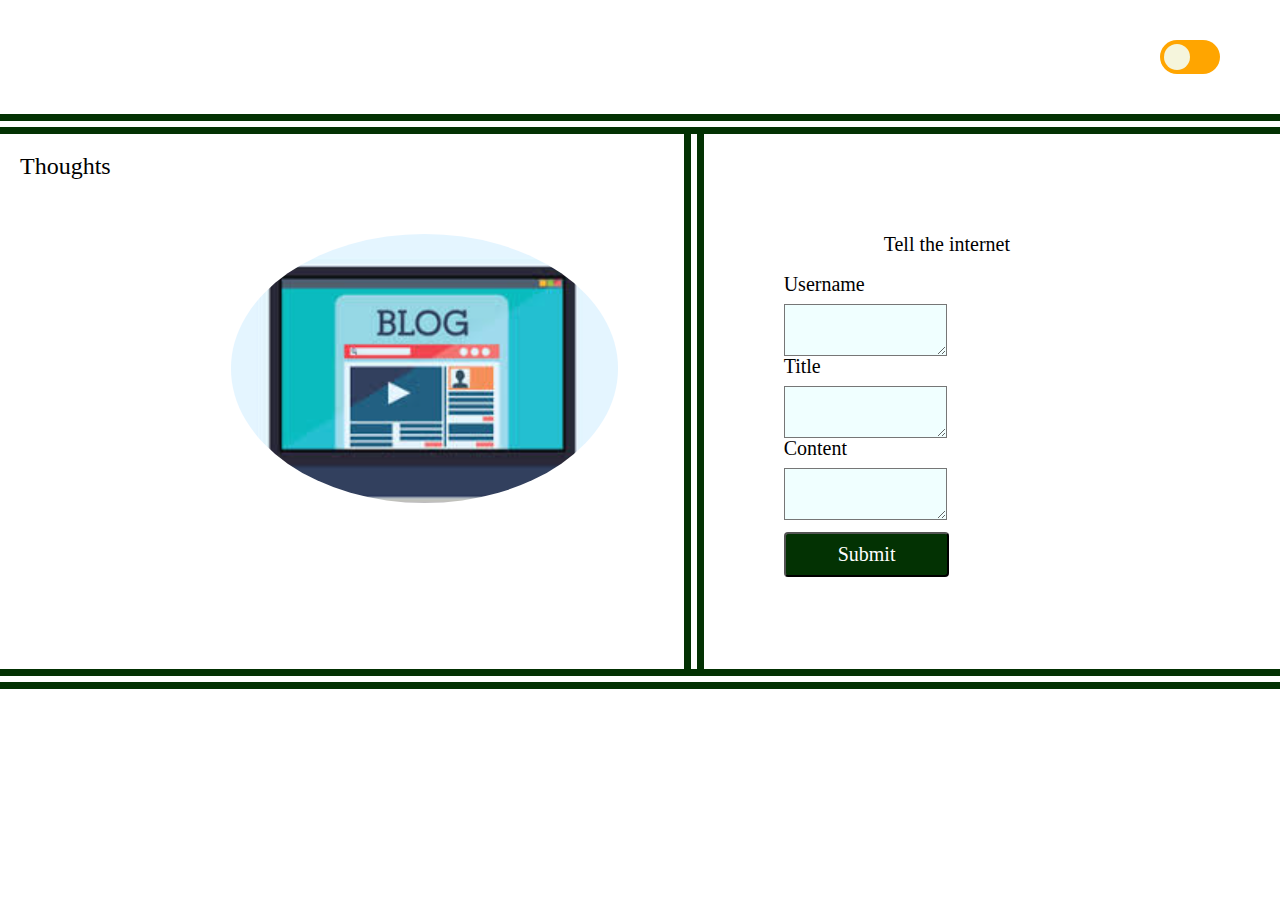
<file: index.html>
<!DOCTYPE html>
<html lang="en">
<head>
    <meta charset="UTF-8">
    <meta name="viewport" content="width=device-width, initial-scale=1.0">
    <title>Sus Blog </title>
    <link rel="stylesheet" type="text/css" href="./assets/css/reset.css">
    <link rel="stylesheet" type="text/css" href="./assets/css/styles.css">
    <link rel="form stylesheet" type="text/css" href="./assets/css/form.css">
</head>

<header>
<h1></h1>
<label class="switch">
    <input type="checkbox" id="theme-switcher">
    <span class="slider round"></span>
</label>
</header>

<body class="container">
<main>
    <label class="blog-title">Thoughts</label>
    <figure class="img" >
    <img  id="insideImg" src="./assets/img/blogBackround.png" alt="Blog logo">
</figure>
<section class="card">
<h1>Tell the internet</h1>
<form id="myForm" name="myForm">
            <label for="userBox">Username</label>
            <textarea id="userBox"></textarea>

            <label for="titleBox">Title</label> 
            <textarea id="titleBox"></textarea>

            <label for="contentBox">Content</label>
            <textarea id="contentBox"></textarea>

            <input id="submitbutton" type="submit"value="Submit">
</form>
</section>
</main>

<script src="./assets/js/logic.js" ></script>
<script src="./assets/js/form.js"></script>
</body>
</html>
</file>
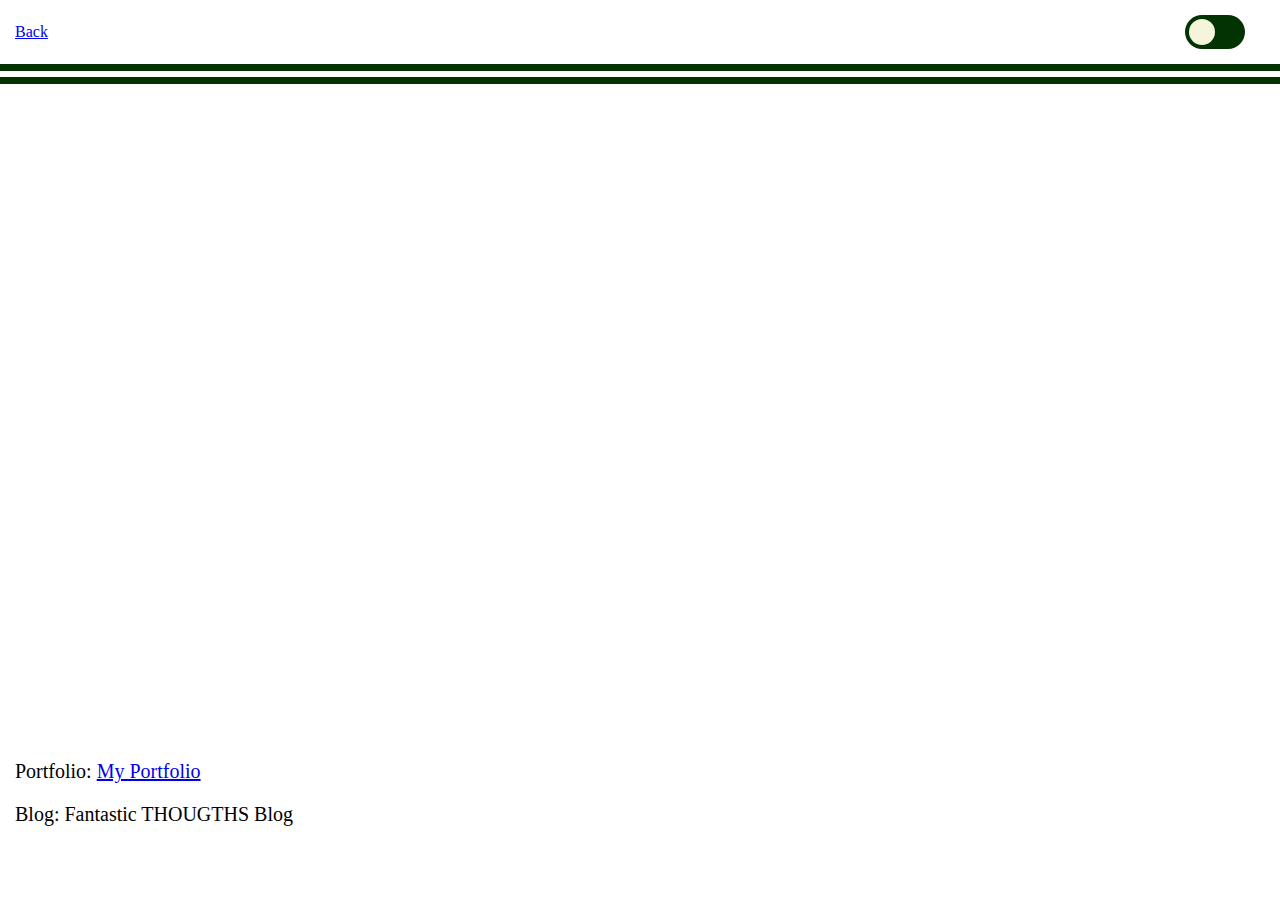
<file: blog.html>
<!DOCTYPE html>
<html lang="en">
<head>
    <meta charset="UTF-8">
    <meta name="viewport" content="width=device-width, initial-scale=1.0">
    <title>Posts</title>
    <link rel="blog stylesheet" type="text/css" href="./assets/css/blog.css">
</head>
<body class="container">
    <header>
       <a href="./index.html">Back</a>
       <label class="switch">
        <input type="checkbox" id="theme-switcher">
        <span class="slider round"></span>
       </label>
    </header>
    
<main>
        <div id="blogPost">
        </div>
    
</main>

    <footer class="footer">
            <p>Portfolio: <a href="https://github.com/ZolarEclipse">My Portfolio</a> </p>
            <p>Blog: Fantastic THOUGTHS Blog</p>
    </footer>

  <script src="./assets/js/blog.js" ></script>
</body>
</html>
</file>
<file: assets/css/styles.css>
*,
*::before,
*::after {
    box-sizing: border-box;
    font-family: Cambria, Cochin, Georgia, Times, 'Times New Roman', serif;
    font-size: 20px;
}
header {
    background-color: white ;
    margin: auto;
    padding: 40px;
    position: relative;
    display: flex;
    justify-content: space-between;
    align-items: center;
    border-bottom: 20px double rgb(3, 50, 3);
}

body {
    font-size: 30px;
}

h1 {
    text-align: center;
    margin-bottom: 20px;
}

form {
    display: flex;
    flex-direction: column;
    width: 50%;
}

main {
    display: flex;
    border-bottom: 20px double rgb(3, 50, 3);
}

.switch {
    margin-right: 20px;
    position: relative;
    display: inline-block;
    width: 60px;
    height: 34px;
}



.switch input {
    opacity: 0;
    width: 0;
    height: 0;
}

.slider {
    position: absolute;
    cursor: pointer;
    top: 0;
    bottom: 0;
    left: 0;
    right: 0;
    background-color: orange;
    transition: 0.4s;
}

.slider:before {
    position: absolute;
    content: "";
    height: 26px;
    width: 26px;
    left: 4px;
    bottom: 4px;
    background-color: beige;
    -webkit-transition: .4s;
    transition: .4s;
}

input:checked + .slider {
    background-color: rgb(3, 50, 3);
}

input:focus + .slider {
    box-shadow: 0 0 1px rgb(3, 50, 3);
}

input:checked + .slider:before {
    -webkit-transform: translateX(26px);
    -ms-transform: translateX(26px);
    transform: translateX(26px);
}

.slider.round {
    border-radius: 34px;
}

.slider.round:before{
    border-radius: 50%;
}

#submitbutton {
    background-color: rgb(3, 50, 3); 
    border-radius: 4px;
    color: #fff;
    cursor: pointer;
    font-size: 20px;
    line-height: 1px;
    max-width: 200px;
    padding: 20px 52px;
    text-align: center;
    margin: 0.6em auto;
    display: block;
}

label {
    color:  black;
}

.img {
    background-size: contain;
    display: flex;
    border-right: double 20px rgb(3, 50, 3);
}

#insideImg {
    border-color: #fff var(--main color);
    display: flex;
    margin: 100PX;
    height: fit-content;
    width: 70%;
    border-radius: 100%;
}
.dark h1 {
    color: black;
}

.light h1 {
    color:black;
}

.card {
    display: inline-block;
    width: 50%;
    min-height: auto;
    background: white;
    padding-top: 20px;
    margin: 80px; 
    padding-right: 90px;
   }

#titlebox {
    display: block;
    min-height: 100px;
    margin-top: 10px;
    width: 100%;
    background-color: aliceblue;
}

#contentbox {
    display: block;
    min-height: 100px;
    margin-top: 10px;
    width: 100%;
    background-color: aliceblue;
}

#userbox {
    display: block;
    min-height: 100px;
    margin-top: 10px;
    width: 100%;
    background-color:aliceblue;
}


.light {
    background-color: white;
    color: black;
}

.dark {
    background-color: black;
    color: white;
}
</file>
<file: assets/css/form.css>
* {
    font-family: Cambria, Cochin, Georgia, Times, 'Times New Roman', serif;
    font-size: 20px;
}

.card {
    display: inline-block;
    width: 50%;
    min-height: auto;
    background: white;
    padding-top: 20px;
    margin: 80px; 
    padding-right: 90px;
}

.card::after {
    content: " ";
    display: block;
    clear: both;  
  }

#titleBox {
    display: block;
    min-height: 0px;
    margin-top: 10px;
    width: 100%;
    background-color: azure;
    color: black;
}

#contentBox {
    display: block;
    min-height: 0px;
    margin-top: 10px;
    width: 100%;
    background-color: azure;
    color: black;
}

#userBox {
    display: block;
    min-height: 0px;
    margin-top: 10px;
    width: 100%;
    background-color: azure;
    color: black;
}

.light {
    background-color: white;
    color: black;
}

.dark {
    background-color: black;
    color: white;
}
.dark label {
    color: black;
}

.titleBox {
    display: block;
    text-align:center;
    align-content:center;
}

.blog-title {
    display: flex;
    text-align: center;
    font-size: larger;
    padding: 20px;

}
</file>
<file: assets/css/blog.css>
* {
    font-family: Cambria, Cochin, Georgia, Times, 'Times New Roman', serif;
}

body {
    display: block;
    margin: 0px;
}

p {
    font-size: 20px;
}

.blogPage {
    overflow: scroll;
    padding-left: 15px;
    border: 10px

}



header {
    background-color: white ;
    margin: 0;
    padding: 15px;
    position: relative;
    display: flex;
    justify-content: space-between;
    align-items: center;
    border-bottom: 20px double rgb(3, 50, 3);

}


main {
    flex-direction: column;
    padding-left: 20px;
    overflow-y: scroll;
    height: calc(100vh - 288px);
}

.switch {
    margin-right: 20px;
    position: relative;
    display: inline-block;
    width: 60px;
    height: 34px;
    top: 500;
    left: 600;
}

.switch input {
    opacity: 0;
    width: 0;
    height: 0;
}

.slider {
    position: absolute;
    cursor: pointer;
    top: 0;
    bottom: 0;
    left: 0;
    right: 0;
    background-color: rgb(3, 50, 3);
    transition: 0.4s;
}

.slider:before {
    position: absolute;
    content: "";
    height: 26px;
    width: 26px;
    left: 4px;
    bottom: 4px;
    background-color: beige;
    -webkit-transition: .4s;
    transition: .4s;
}

input:checked + .slider {
    background-color: orange;
}

input:focus + .slider {
    box-shadow: 0 0 1px orange;
}

input:checked + .slider:before {
    -webkit-transform: translateX(26px);
    -ms-transform: translateX(26px);
    transform: translateX(26px);
}

.slider.round {
    border-radius: 34px;
}

.slider.round:before{
    border-radius: 50%;
}

h4 {
    text-align: center;
    margin: auto;
    padding-bottom: 10px;
    padding-left: 100px;
    bottom: 0;
    border-top: double aqua 20px;
}

.light {
    background-color: white;
    color: black;
}

.dark {
    background-color: black;
    color: white;
}

.footer {
    width: 100%;
    padding-left: 15px;
    font-size: 20px;
    margin-top: 5%;
}
</file>
